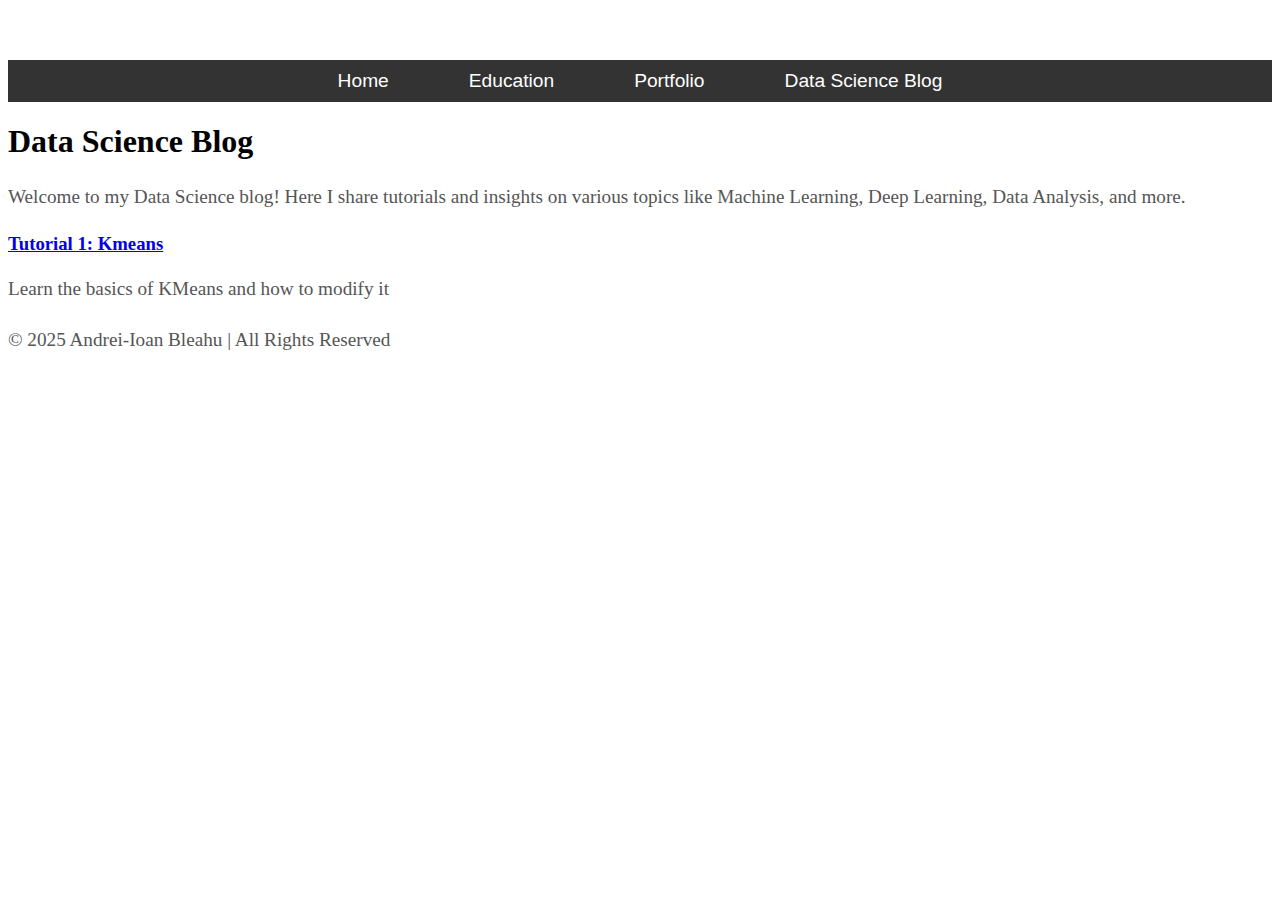
<file: blog.html>
<!DOCTYPE html>


<html lang="en">

<head>
    <meta charset="UTF-8">
    <meta name="viewport" content="width=device-width, initial-scale=1.0">
    <title>Data Science Blog</title>
    <link rel="stylesheet" href="index.css">

</head>



<body>


    <!-- Navigation bar -->
<nav>
    <ul class="nav-links">
        <li><a href="index.html">Home</a></li>
        <li><a href="education.html">Education</a></li>
        <li><a href="portfolio.html">Portfolio</a></li>
        <li><a href="blog.html">Data Science Blog</a></li>
    </ul>
</nav>


    <section id="blog">
        <h1>Data Science Blog</h1>
        <p>Welcome to my Data Science blog! Here I share tutorials and insights on various topics like Machine Learning, Deep Learning, Data Analysis, and more.</p>

        <!-- Add your tutorials here -->
        <div class="tutorial">
            <h3><a href="https://github.com/Geist2307/DS-Tutorials/blob/master/Notebooks/KMeans.ipynb" target="_blank">Tutorial 1: Kmeans</a></h3>
            <p>Learn the basics of KMeans and how to modify it</p>
        </div>

       

        <!-- Add more tutorials here as needed -->
    </section>

    <footer>
        <p>© 2025 Andrei-Ioan Bleahu | All Rights Reserved</p>
    </footer>
</body>
</html>
</file>
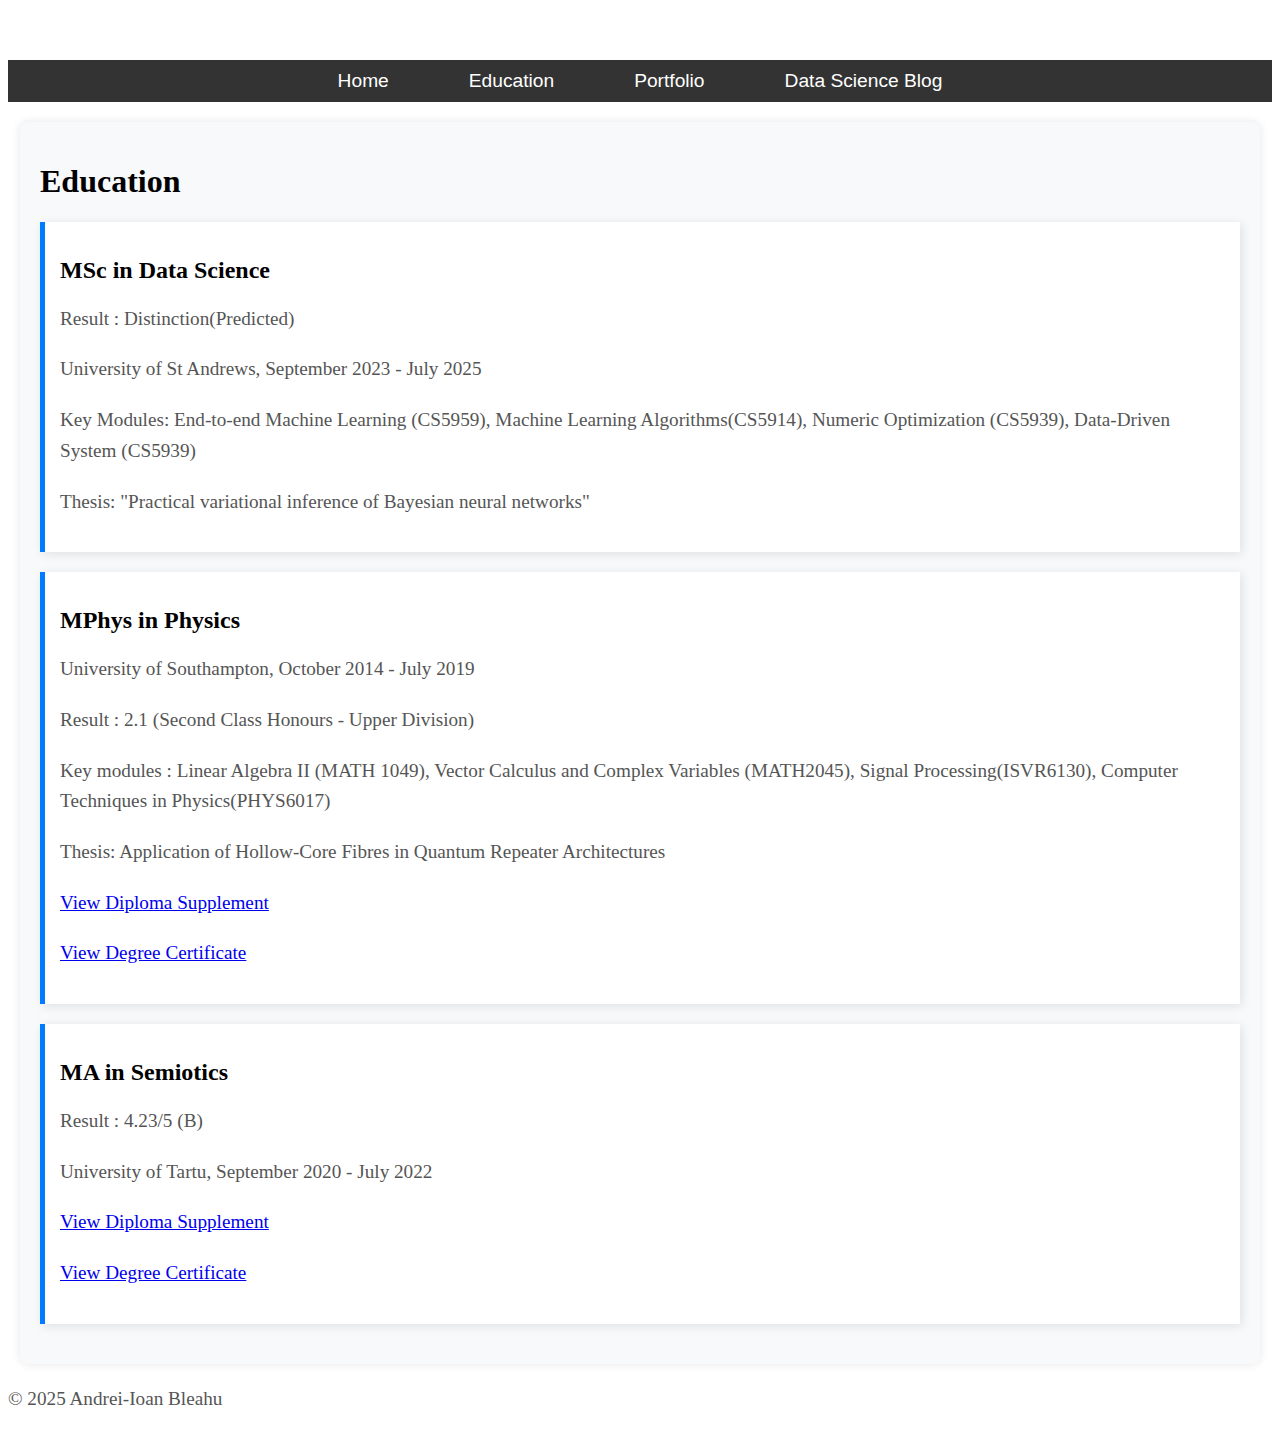
<file: education.html>
<!DOCTYPE html>
<html lang="en">


<head>
    <meta charset="UTF-8">
    <meta name="viewport" content="width=device-width, initial-scale=1.0">
    <title>Education - Andrei-Ioan Bleahu</title>
    <link rel="stylesheet" href="index.css">
</head>


<body>


    <!-- Navigation bar -->
    <nav>
        <ul class="nav-links">
            <li><a href="index.html">Home</a></li>
            <li><a href="education.html">Education</a></li>
            <li><a href="portfolio.html">Portfolio</a></li>
            <li><a href="blog.html">Data Science Blog</a></li>
        </ul>
    </nav>

    <section class="education-section">
        <h1>Education</h1>


        <div class="degree">
            <h2>MSc in Data Science</h2>
            <p>Result : Distinction(Predicted)</p>
            <p>University of St Andrews, September 2023 - July 2025</p>
            <p>Key Modules: End-to-end Machine Learning (CS5959), Machine Learning Algorithms(CS5914), Numeric Optimization (CS5939), 
                Data-Driven System (CS5939)

            </p>
            <p>Thesis: "Practical variational inference of Bayesian neural networks"</p>
        </div>

        <div class="degree">
            <h2>MPhys in Physics</h2>
            <p>University of Southampton, October 2014 - July 2019</p>
            <p>Result : 2.1 (Second Class Honours - Upper Division) </p>
            <p>Key modules : Linear Algebra II (MATH 1049), Vector Calculus and Complex Variables (MATH2045), Signal Processing(ISVR6130), 
                Computer Techniques in Physics(PHYS6017) </p>
            <p>Thesis: Application of Hollow-Core Fibres in Quantum Repeater Architectures</p>
            <p><a href="transcripts/Southampton_DS.pdf" target="_blank">View Diploma Supplement</a></p>
            <p><a href="transcripts/Southampton_DC.pdf" target="_blank">View Degree Certificate</a></p>


        </div>

        <div class="degree">
            <h2>MA in Semiotics</h2>

            <p> Result : 4.23/5 (B) </p>
            <p>University of Tartu, September 2020 - July 2022</p>
            <p><a href="transcripts/Tartu_DS.pdf" target="_blank">View Diploma Supplement</a></p>
            <p><a href="transcripts/Tartu_DC.pdf" target="_blank">View Degree Certificate</a></p>
        </div>
    </section>

    <footer>
        <p>&copy; 2025 Andrei-Ioan Bleahu</p>
    </footer>
</body>
</html>
</file>
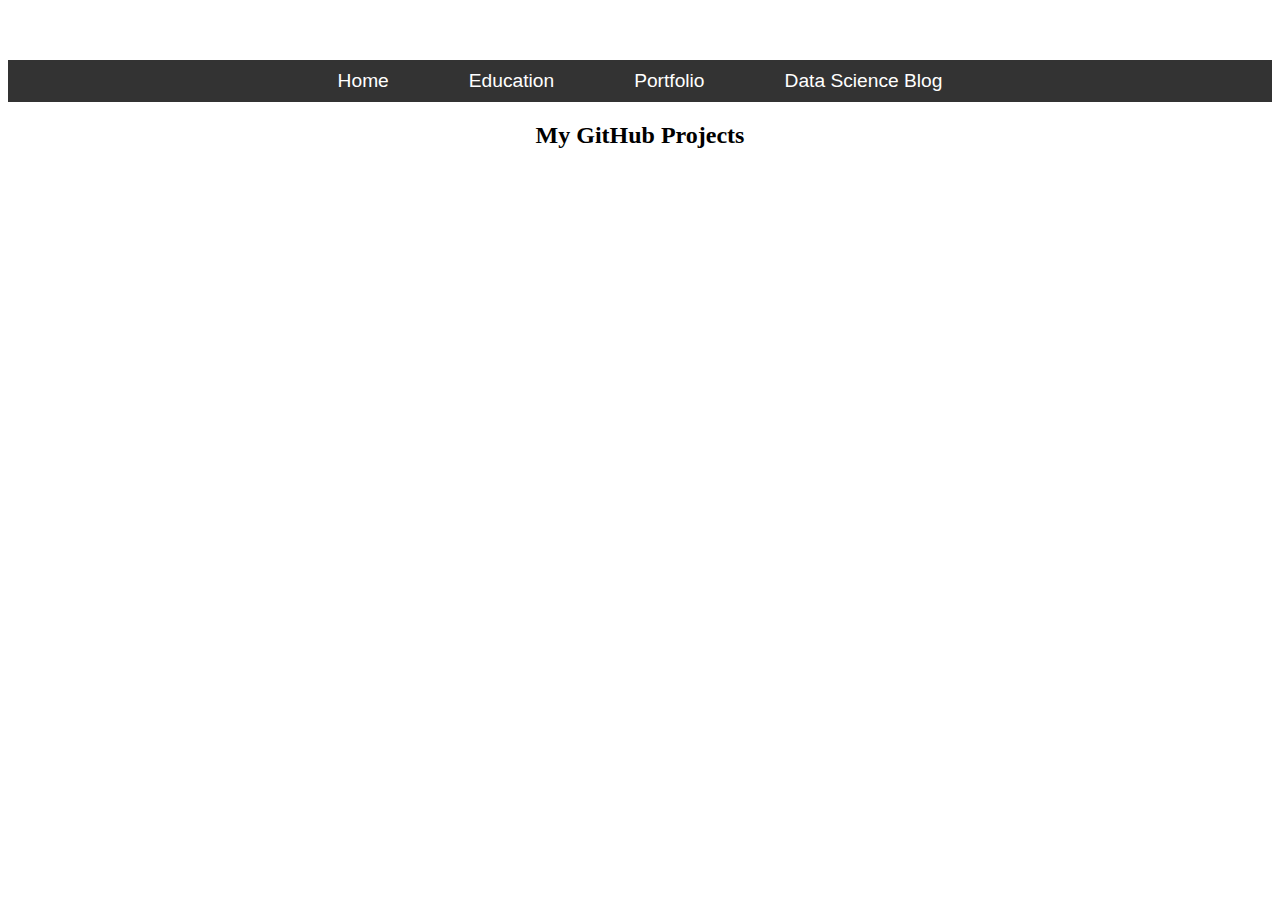
<file: portfolio.html>
<!DOCTYPE html>
<html lang="en">
<head>
    <meta charset="UTF-8">
    <meta name="viewport" content="width=device-width, initial-scale=1.0">
    <title>Portfolio - Andrei Bleahu</title>
    <link rel="stylesheet" href="index.css">
</head>
<body>
    
<!-- Navigation bar -->
<nav>
    <ul class="nav-links">
        <li><a href="index.html">Home</a></li>
        <li><a href="education.html">Education</a></li>
        <li><a href="portfolio.html">Portfolio</a></li>
        <li><a href="blog.html">Data Science Blog</a></li>
    </ul>
</nav>



    <section id="portfolio-container">
        <h2>My GitHub Projects</h2>
        <div id="projects"></div>
    </section>

  

    <script>
        async function fetchGitHubProjects() {
            const username = "Geist2307"; 
            const response = await fetch(`https://api.github.com/users/${username}/repos`);
            const repos = await response.json();
    
            // Filter repos that have a description
            const excludedRepos = ["Geist2307.github.io", "Geist2307", "DS-Tutorials"];
            const filteredRepos = repos.filter(repo => 
                repo.description && 
                repo.description.trim() !== "" && 
                !excludedRepos.includes(repo.name)
            );
    
            // Generate the HTML for filtered repositories
            let projectsHTML = "";
            filteredRepos.forEach(repo => {
                projectsHTML += `
                    <div class="portfolio-item">
                        <h3><a href="${repo.html_url}" target="_blank">${repo.name}</a></h3>
                        <p>${repo.description || "No description available."}</p>
                    </div>
                `;
            });
    
            // Display the filtered projects
            document.getElementById("projects").innerHTML = projectsHTML;
        }
    
        fetchGitHubProjects();
    </script>
    
</body>
</html>
</file>
<file: index.css>
/* fonts.css */

#portfolio-container {
    text-align: center;
    margin: 20px;
}

.portfolio-item {
    background-color: #f4f4f4;
    padding: 15px;
    margin: 10px auto;
    border-radius: 8px;
    width: 80%;
    box-shadow: 2px 2px 10px rgba(0, 0, 0, 0.1);
}

.portfolio-item a {
    text-decoration: none;
    font-weight: bold;
    color: #0073e6;
}

.portfolio-item a:hover {
    text-decoration: underline;
}



.education-section {
    max-width: 1200px;
    margin: 20px auto;
    padding: 20px;
    background-color: #f8f9fa;
    border-radius: 8px;
    box-shadow: 0px 0px 10px rgba(0, 0, 0, 0.1);
}

.degree {
    padding: 15px;
    margin-bottom: 20px;
    border-left: 5px solid #007bff;
    background-color: white;
    box-shadow: 2px 2px 10px rgba(0, 0, 0, 0.1);
}

/* Navigation Bar Styles */
nav {
    background-color: #333;
    position: fixed;
    top: 0;
    left: 0;
    width: 100%;
    padding: 10px 0;
    z-index: 100;
}

.nav-links {
    display: flex;
    justify-content: center;
    list-style-type: none;
    padding: 0;
    margin: 0;
}

.nav-links li {
    margin: 0 15px;
}

.nav-links a {
    text-decoration: none;
    color: white;
    font-size: 1.2em;
    font-family: 'Arial', sans-serif;
}

.nav-links a:hover {
    color: #007BFF;
}

body {
    margin-top: 60px;  /* Offset for the fixed nav */
}


.intro-block {
    display: flex;  /* Enable flexbox layout */
    align-items: center;  /* Vertically center the content */
    background-color: #f4f4f9;
    padding: 30px;
    margin: 20px 0;  /* Remove left and right margins to let the block stretch fully */
    width: 100%;  /* Make the block take up the full width of the page */
    border-radius: 0;  /* No rounded corners since we want the block to span the width */
    box-shadow: 0 4px 12px rgba(0, 0, 0, 0.1);
    font-size: 1.2em;
}

.profile-img {
    width: 400px;  /* Set width of the image */
    height: 400px;  /* Set height of the image */
    border-radius: 100%;  /* Make the image circular */
    margin-right: 100px;  /* Space between image and text */
    object-fit: cover;  /* Ensure the image maintains its aspect ratio and covers the area */
}

.intro-text {
    flex: 1;  /* Allow the text to take up the remaining space */
}

.intro-block h1 {
    font-family: 'Abril Fatface', cursive;
    font-size: 2.5em;
    margin-bottom: 15px;
    color: #333;  /* Dark color for the name */
}

.intro-block p {
    font-family: 'Arapey', serif;
    color: #210606;  /* Slightly lighter color for the text */
    line-height: 1.6;  /* Increase line height for better readability */
    margin-bottom: 10px;  /* Space between paragraphs */
}

.intro-block a {
    color: #064990;  /* Blue color for links */
    text-decoration: none;  /* Remove underlines */
}

.intro-block a:hover {
    text-decoration: underline;  /* Add underline on hover for links */
}


body {
    font-family: Arial, sans-serif;
}

h1, h2, h3 {
    font-family: 'Abril Fatface', cursive;
}

p {
    font-family: 'Arapey', serif;
    line-height: 1.6;
    font-size: 1.2em;
    color: #555;
    margin-bottom: 20px;
}

/* Section Styling */
.section {
    background-color: rgb(201, 210, 213);
    padding: 20px;
    margin: 20px 0;
    border-radius: 8px;
    box-shadow: 0 4px 8px rgba(0, 0, 0, 0.1);
}

/* Navigation Bar */
nav {
    background-color: #333;
    color: white;
    padding: 10px 0;
    text-align: center;
    position: sticky;
    top: 0;
    z-index: 1000;
}

nav a {
    color: white;
    text-decoration: none;
    padding: 10px 15px;
    margin: 0 10px;
    font-size: 1.1em;
}

nav a:hover {
    background-color: #aa1f1f;
}

/* Media Queries for Responsiveness */
@media (max-width: 768px) {
    body {
        font-size: 16px;
    }

    nav {
        text-align: left;
        padding: 10px;
    }

    .section {
        margin: 10px;
        padding: 15px;
    }
}
</file>
